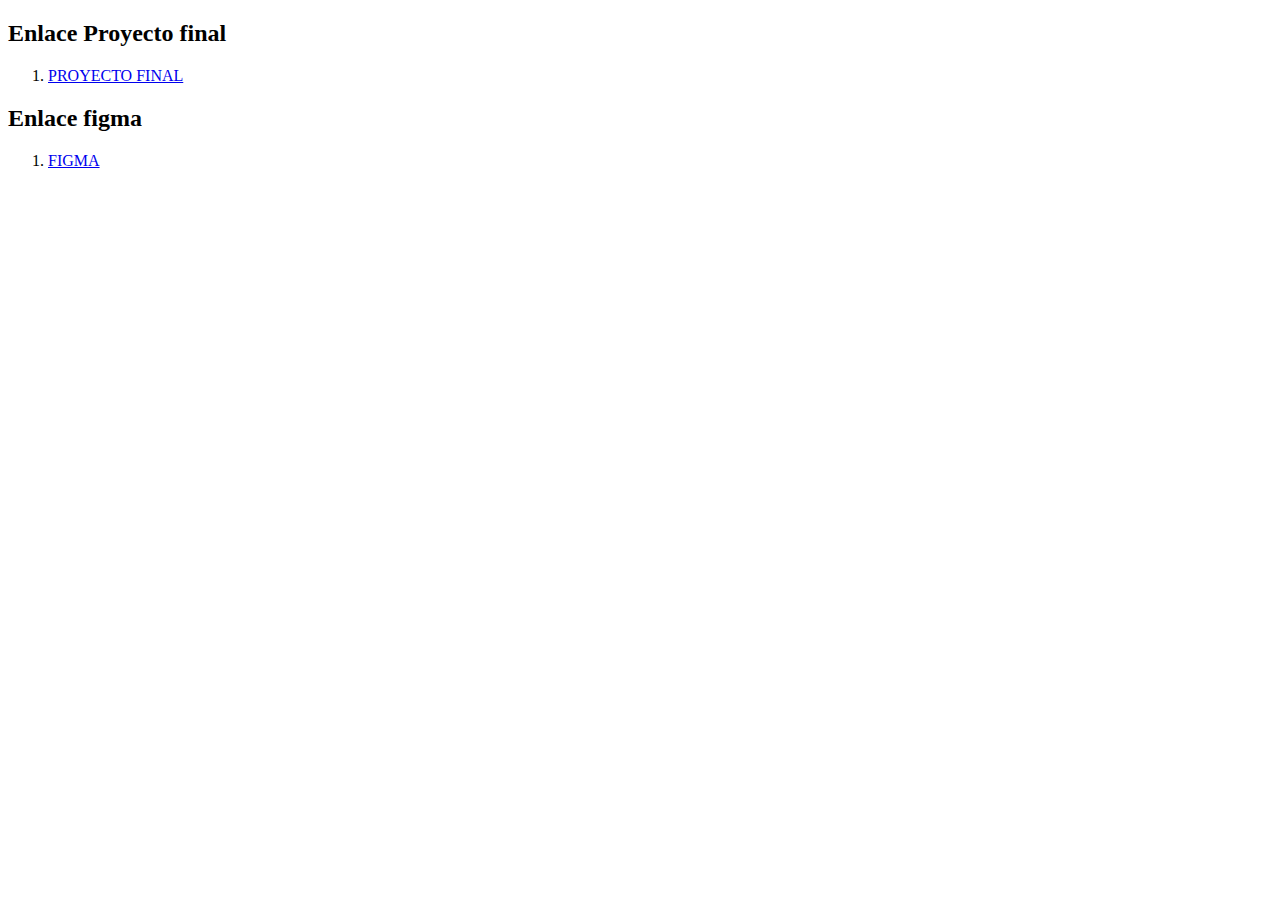
<file: index.html>
<!DOCTYPE html>
<html lang="en">
<head>
    <meta charset="UTF-8">
    <meta name="viewport" content="width=device-width, initial-scale=1.0">
    <title>Document</title>
</head>
<body>
    <h2>Enlace Proyecto final</h2>
    <ol>
        <li><a href="index/proyecto final.html">PROYECTO FINAL</a></li>
    </ol>

    <h2>Enlace figma</h2>
    <ol>
        <li><a href="https://www.figma.com/design/FOrAJTmMx9LjuGm8UDYuVh/Proyecto-Final?node-id=0-1&t=lZKXRHAAMxpWdolS-1">FIGMA</a></li>
    </ol>
</body>
</html>
</file>
